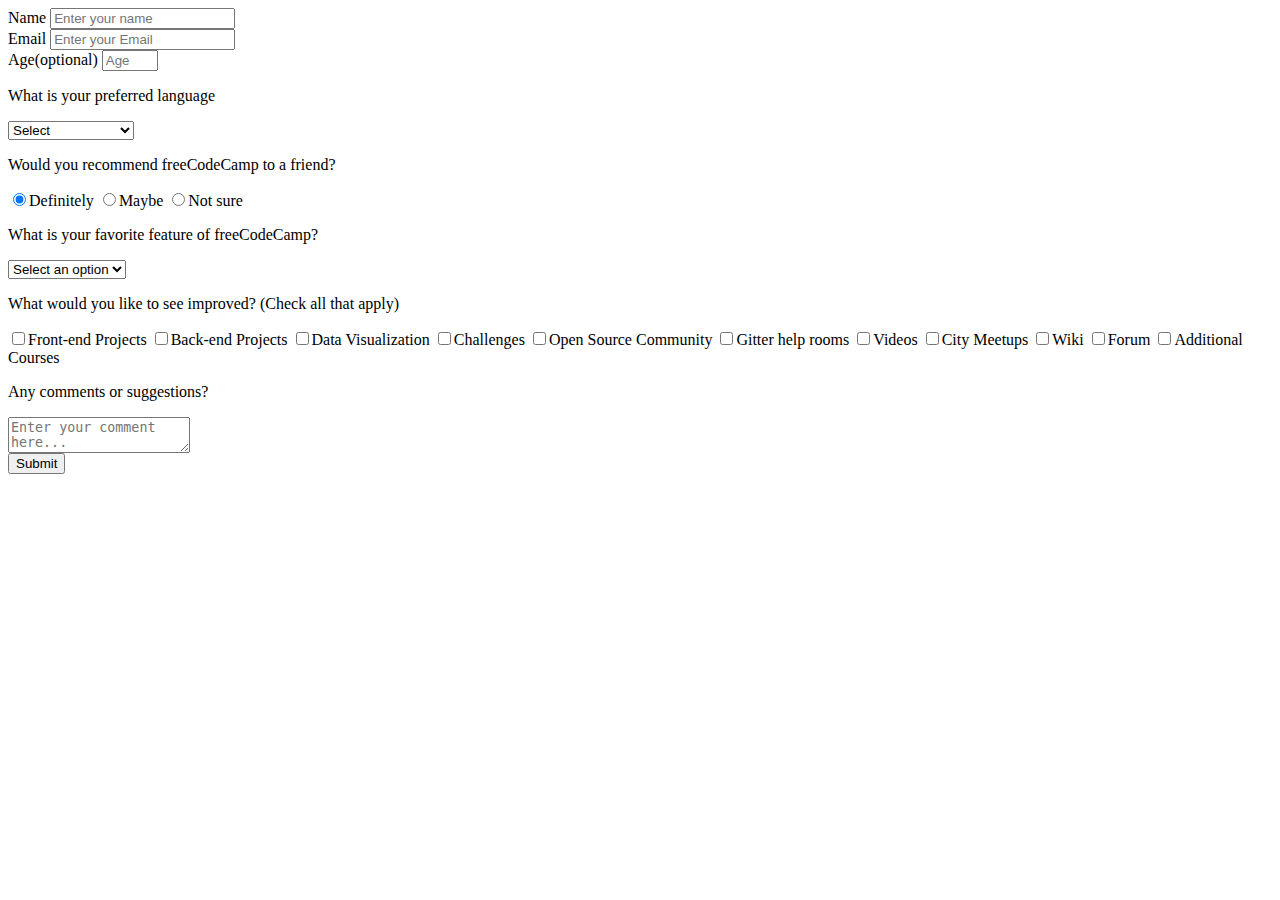
<file: index.html>
<!DOCTYPE html5>
<html lang="en">
<head>
    <meta charset="UTF-8">
    <meta name="viewport" content="width=device-width, initial-scale=1.0">
    <title>FFC PAGE</title>
</head>
<body>
    
</p>
</header>
<form id="survey-form">
  <div class="Form-Group">
    <label id="name-label" for="name">Name</label>
    <input type="text" name="name" id="name" class="form-control" placeholder="Enter your name" required="">
  </div>
  <div class="Form-Group">
    <label id="email-label" for="email">Email</label>
    <input type="email" name="email" id="email" class="form-control" placeholder="Enter your Email" required="">
  </div>
  <div class="Form-Group">
    <label id="number-label" for="number">Age<span class="clue">(optional)</span></label>
    <input type="number" name="age" id="number" min="10" max="80" class="form-control" placeholder="Age">
  </div>
  <div class="Form-Group">
    <p>What is your preferred language</p>
    <select id="dropdown" name="role" class="form-control" required="">
      <option disabled="" selected="" value="">Select</option>
      <option value="student">Student</option>
      <option value="job">Full Time Job</option>
      <option value="learner">Full Time Learner</option>
      <option value="preferNo">Prefer not to say</option>
      <option value="other">Other</option>
    </select>
  </div>

  <div class="Form-Group">
    <p>Would you recommend freeCodeCamp to a friend?</p>
    <label>
      <input name="user-recommend" value="definitely" type="radio" class="input-radio" checked="">Definitely</label>
    <label>
      <input name="user-recommend" value="maybe" type="radio" class="input-radio">Maybe</label>

    <label><input name="user-recommend" value="not-sure" type="radio" class="input-radio">Not sure</label>
  </div>

  <div class="Form-Group">
    <p>
      What is your favorite feature of freeCodeCamp?
    </p>
    <select id="most-like" name="mostLike" class="form-control" required="">
      <option disabled="" selected="" value="">Select an option</option>
      <option value="challenges">Challenges</option>
      <option value="projects">Projects</option>
      <option value="community">Community</option>
      <option value="openSource">Open Source</option>
    </select>
  </div>

  <div class="Form-Group">
    <p>
      What would you like to see improved?
      <span class="clue">(Check all that apply)</span>
    </p>

    <label><input name="prefer" value="front-end-projects" type="checkbox" class="input-checkbox">Front-end Projects</label>
    <label>
      <input name="prefer" value="back-end-projects" type="checkbox" class="input-checkbox">Back-end Projects</label>
    <label><input name="prefer" value="data-visualization" type="checkbox" class="input-checkbox">Data Visualization</label>
    <label><input name="prefer" value="challenges" type="checkbox" class="input-checkbox">Challenges</label>
    <label><input name="prefer" value="open-source-community" type="checkbox" class="input-checkbox">Open Source Community</label>
    <label><input name="prefer" value="gitter-help-rooms" type="checkbox" class="input-checkbox">Gitter help rooms</label>
    <label><input name="prefer" value="videos" type="checkbox" class="input-checkbox">Videos</label>
    <label><input name="prefer" value="city-meetups" type="checkbox" class="input-checkbox">City Meetups</label>
    <label><input name="prefer" value="wiki" type="checkbox" class="input-checkbox">Wiki</label>
    <label><input name="prefer" value="forum" type="checkbox" class="input-checkbox">Forum</label>
    <label><input name="prefer" value="additional-courses" type="checkbox" class="input-checkbox">Additional Courses</label>
  </div>

  <div class="Form-Group">
    <p>Any comments or suggestions?</p>
    <textarea id="comments" class="input-textarea" name="comment" placeholder="Enter your comment here..."></textarea>
  </div>

  <div class="Form-Group">
    <button type="submit" id="submit" class="submit-button">
      Submit
    </button>
  </div>




</body>
</html>
</file>
